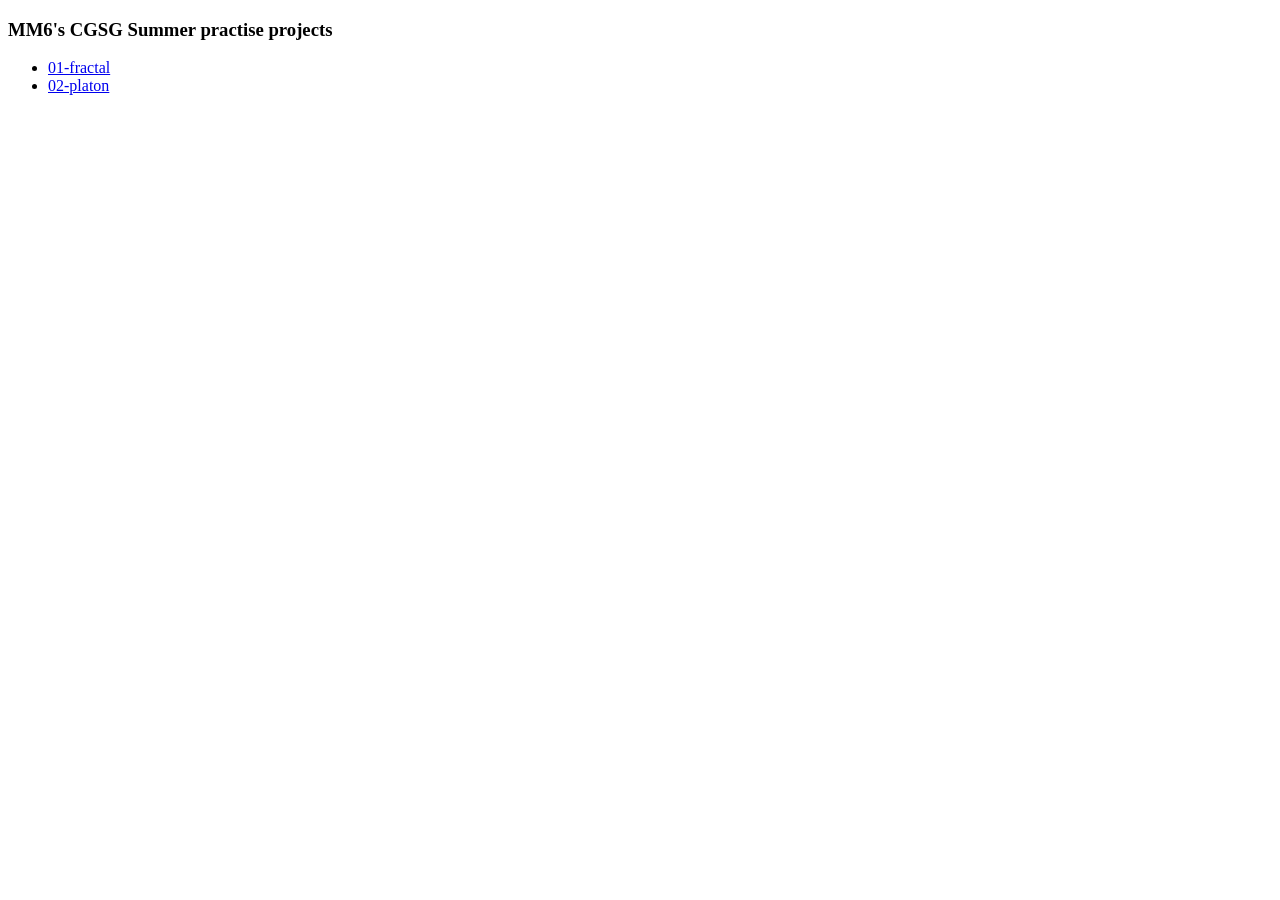
<file: index.html>
<!DOCTYPE html>
<html>
  <head>
    <meat charset="utf-8">
      <title>MM6's projects</title>
  </head>
  <body>
    <h3>MM6's CGSG Summer practise projects</h3>
    <ul>
      <li><a href="./01-fractal/">01-fractal</a></li>
      <li><a href="./02-platon/">02-platon</a></li>
    </ul>
  </body>
</html>
</file>
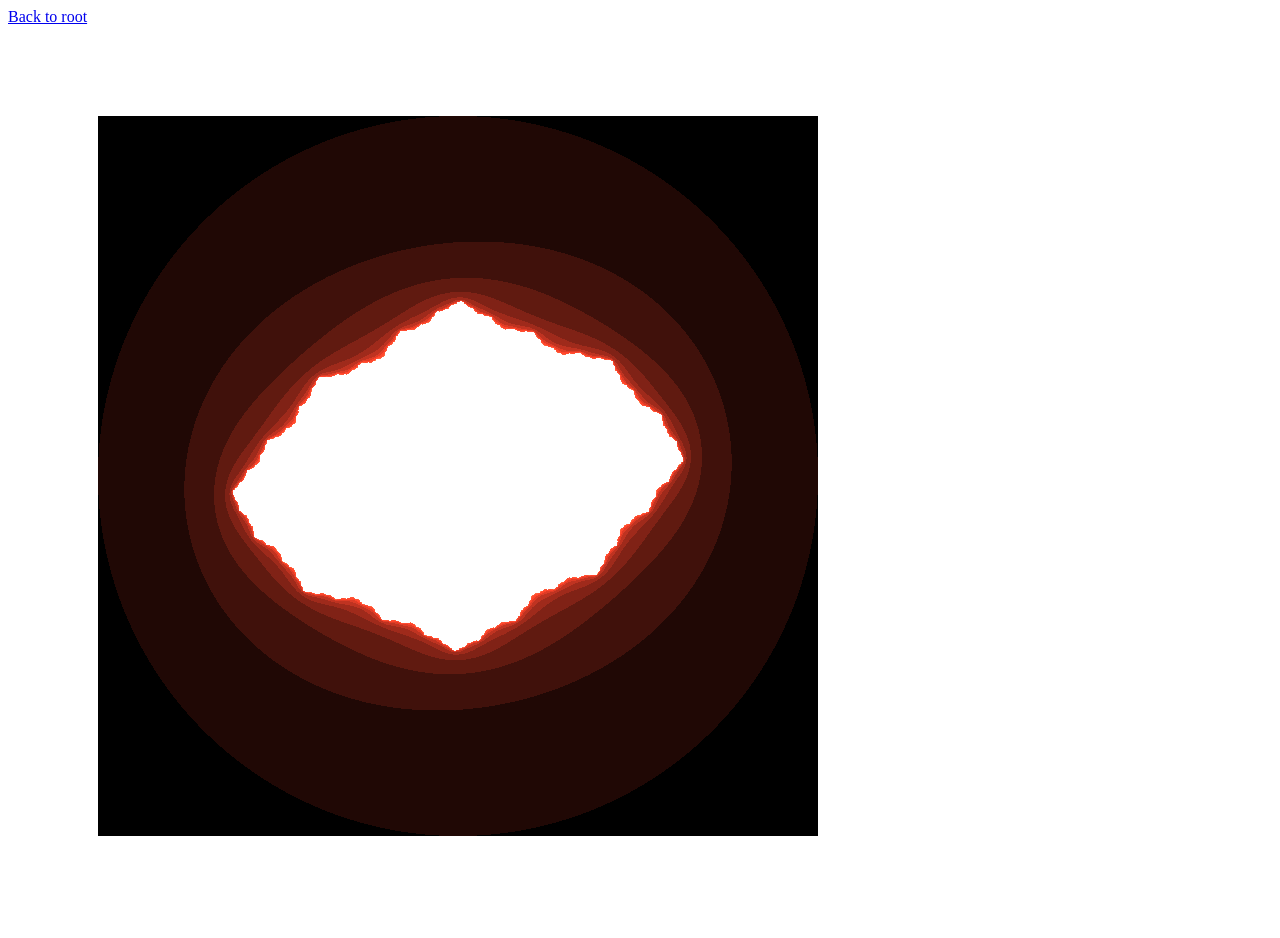
<file: 01-fractal/index.html>
<!DOCTYPE html>
<html>
  <head>
    <meta charset="utf-8" />
    <script src="./output/main.js"></script>
  </head>
  <body>
    <a href="/">Back to root</a><br />
    <canvas id="glcanvas" width="900px" height="900px"></canvas>
  </body>
</html>
</file>
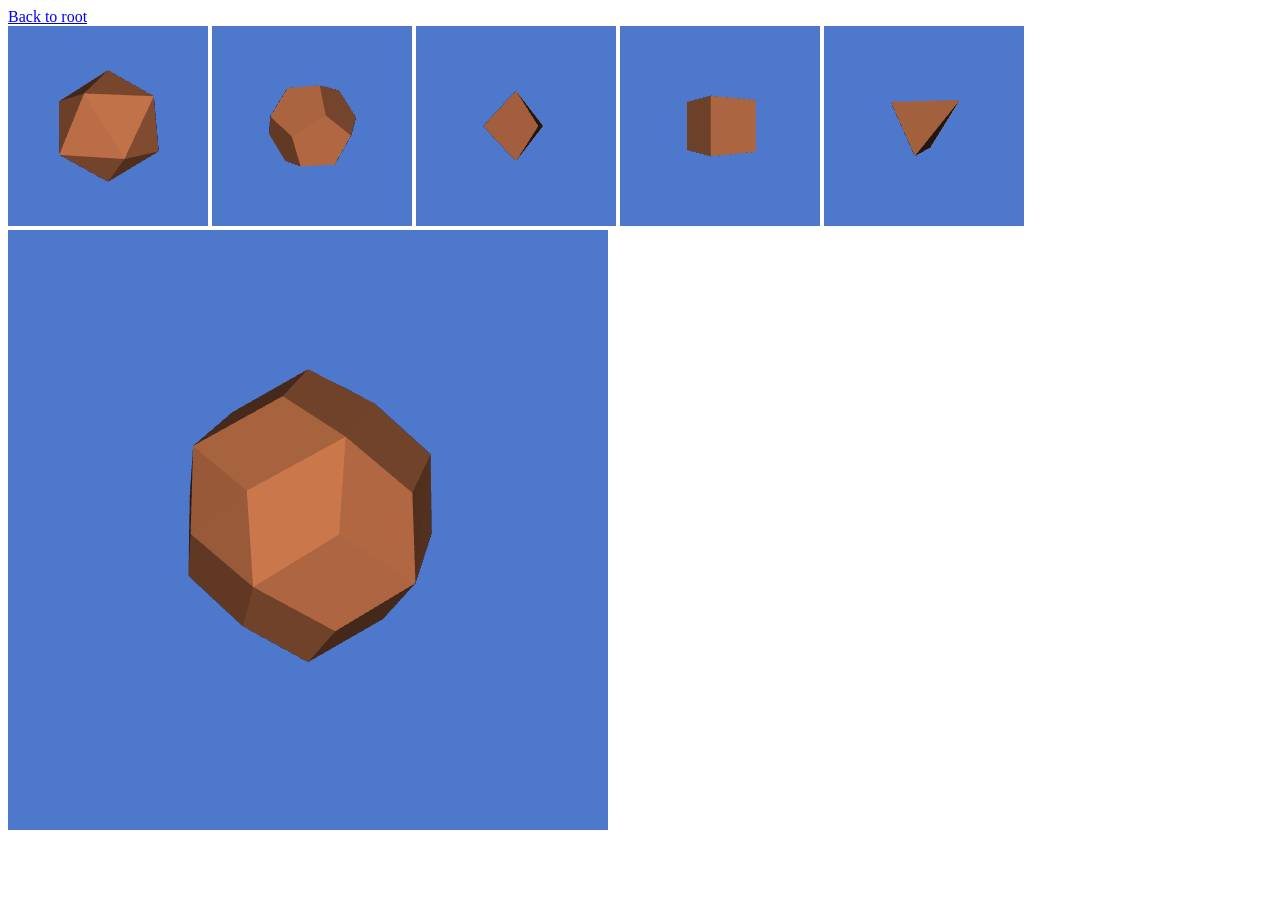
<file: 02-platon/index.html>
<!DOCTYPE html>
<html>
  <head>
    <meta charset="utf-8" />
    <script src="./output/main.js"></script>
  </head>
  <body>
    <a href="/">Back to root</a><br />
    <canvas id="glCanvas" width="200px" height="200px"></canvas>
    <canvas id="glCanvas1" width="200px" height="200px"></canvas>
    <canvas id="glCanvas2" width="200px" height="200px"></canvas>
    <canvas id="glCanvas3" width="200px" height="200px"></canvas>
    <canvas id="glCanvas4" width="200px" height="200px"></canvas><br />
    <canvas id="glCanvas30" width="600px" height="600px"></canvas>
  </body>
</html>
</file>
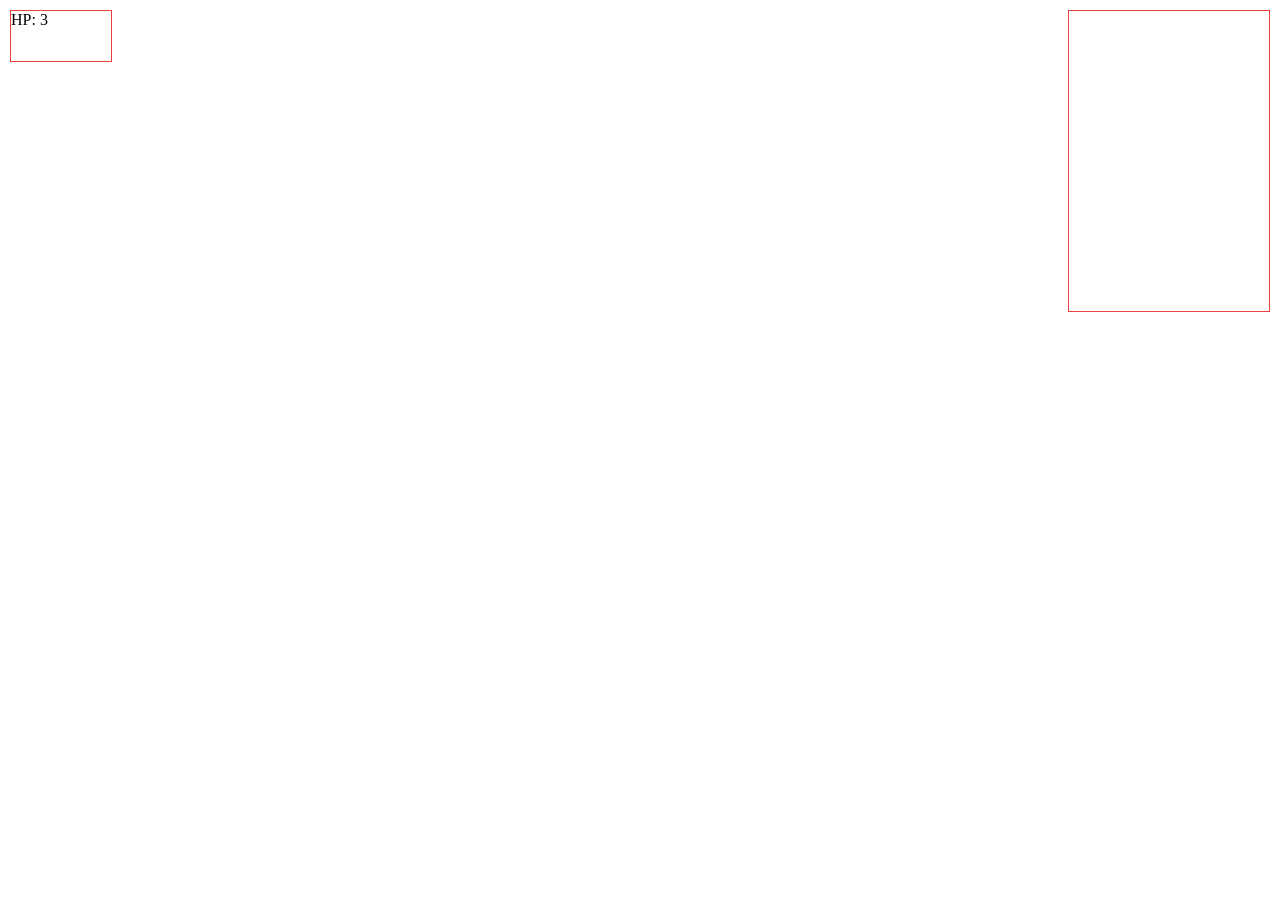
<file: final/client/engine/engine.html>
<!DOCTYPE html>
<html>
  <head>
    <meta charset="utf-8" />
    <link rel="stylesheet" type="text/css" href="./engine.css">
    <script src="./output/engine.js" type="module"></script>
    <title id="title">MM6 FPS: 0.0</title>
  </head>
  <body>
    <div id="canvas-wrap">
      <canvas id="glCanvas"></canvas>
      <div id="playersWindow"></div>
      <div id="damage" class="nonDamaged"></div>
      <div id="healthPoints">HP: 3</div>
    </div>
  </body>
</html>
</file>
<file: final/client/engine/engine.css>
html, body {
  width: 100%;
  height: 100%;
  margin: 0px;
  border: 0;
  overflow: hidden;
  display: block;
  /*cursor: none;*/
}

#canvas-wrap 
{ 
  position:relative 
}

#playersWindow     
{ 
  position: absolute; 
  top: 10px; 
  right: 10px;
  border: 1px solid rgb(231, 65, 65);
  width: 200px; 
  height: 300px;
  overflow: visible;
}

#healthPoints
{
  position: absolute; 
  top: 10px; 
  left: 10px;
  border: 1px solid rgb(231, 65, 65);
  width: 100px;
  height: 50px;
}

#damage
{
  position: absolute; 
  top: 0px; 
  left: 0px;
  width: 100%;
  height: 100%;
  background-color: rgba(156, 48, 48, 0.411);
}

.isDamaged
{
  display: block;
}

.nonDamaged
{
  display: none;
}
</file>
